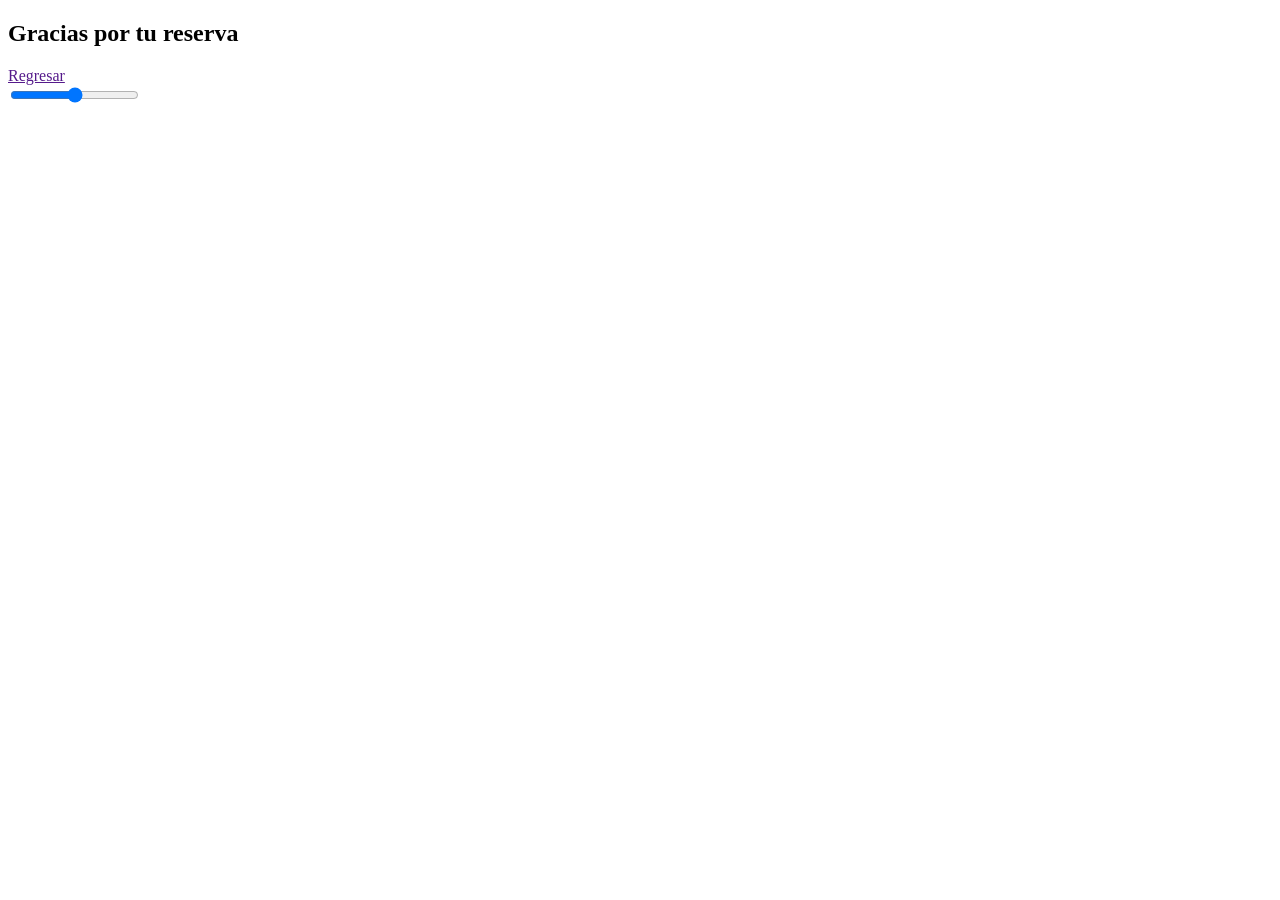
<file: citas/templates/exito.html>
<!DOCTYPE html>
<html lang="en">
<head>
    <meta charset="UTF-8">
    <meta name="viewport" content="width=device-width, initial-scale=1.0">
    <title>Exito</title>
</head>
<body>
    <h2>Gracias por tu reserva</h2>
    <a href="">Regresar</a>

    <form action="" method="post">
        <input type="range" name="" id="">
    </form>
</body>
</html>
</file>
